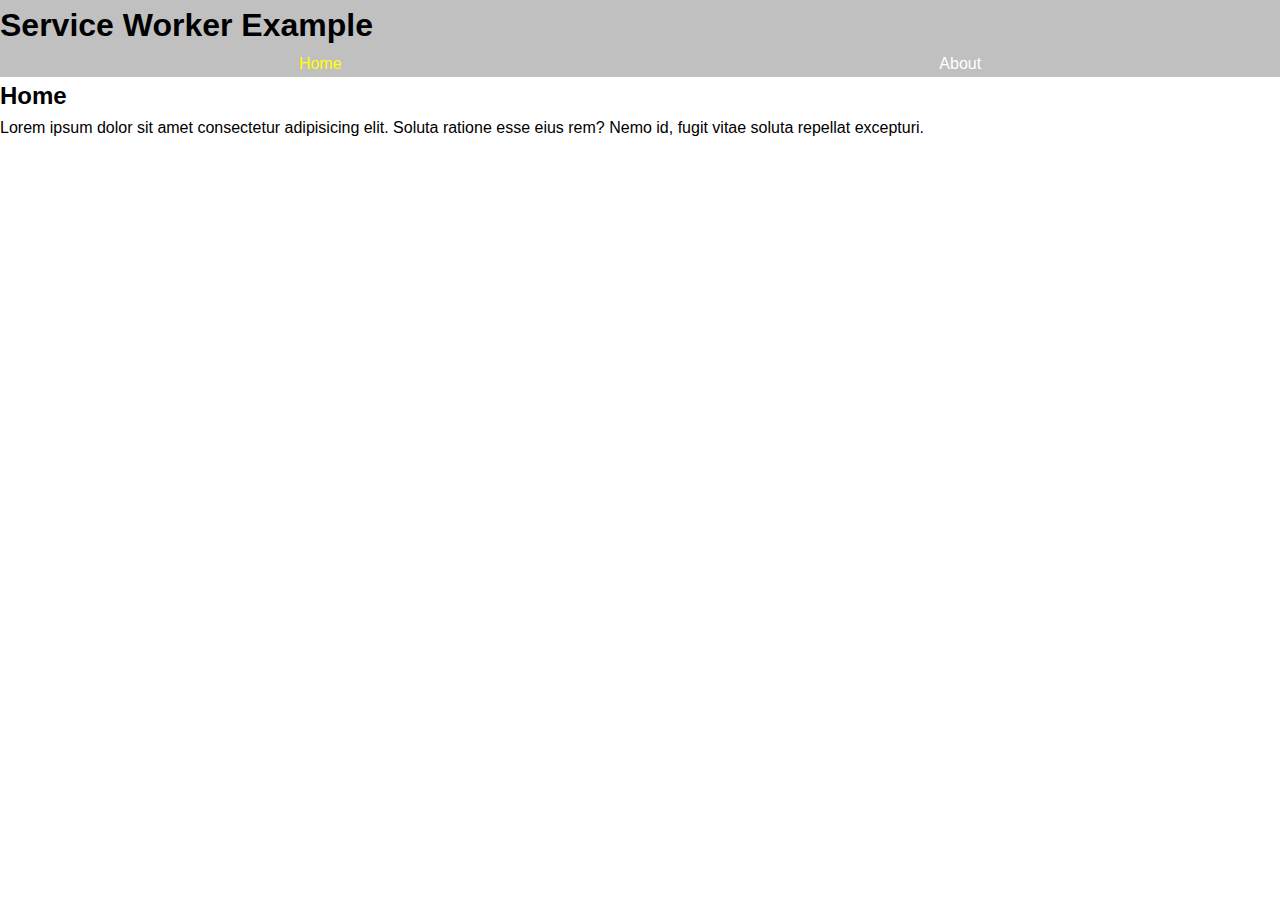
<file: index.html>
<!DOCTYPE html>
<html lang="en">
<head>
  <meta charset="UTF-8">
  <meta name="viewport" content="width=device-width, initial-scale=1.0">
  <meta http-equiv="X-UA-Compatible" content="ie=edge">
  <link rel="stylesheet" href="css/style.css">
  <title>Service Workers & Cache</title>
</head>
<body>
  <header>
    <h1>Service Worker Example</h1>
  </header>
  <nav>
    <ul>
      <li class="current"><a href="index.html">Home</a></li>
      <li><a href="about.html">About</a></li>
    </ul>
  </nav>

  <main>
    <h2>
      Home
    </h2>
      <p>Lorem ipsum dolor sit amet consectetur adipisicing elit. Soluta ratione esse eius rem? Nemo id, fugit vitae soluta repellat excepturi.</p>
  </main>

  <script src="./js/main.js"></script>

</body>
</html>
</file>
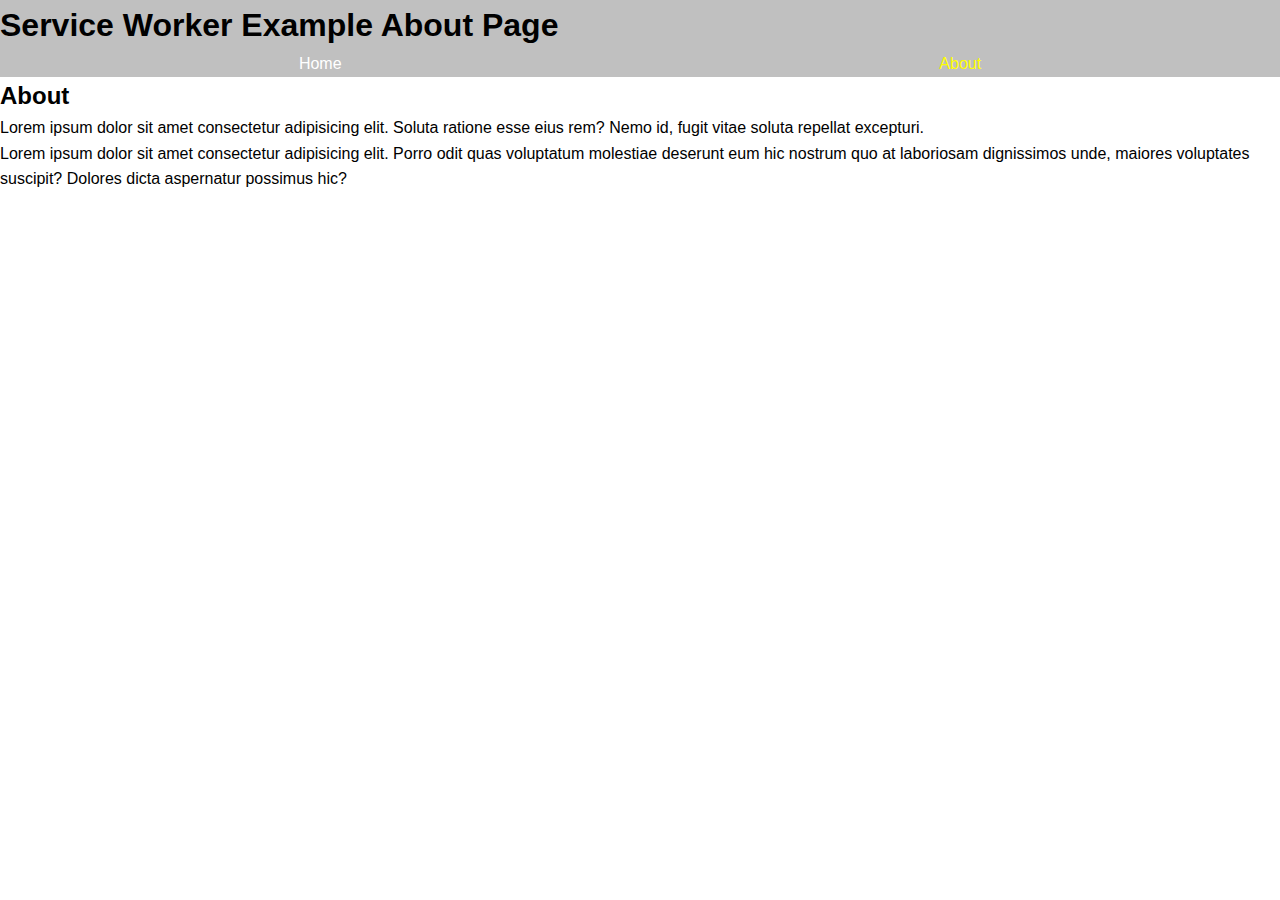
<file: about.html>
<!DOCTYPE html>
<html lang="en">
<head>
  <meta charset="UTF-8">
  <meta name="viewport" content="width=device-width, initial-scale=1.0">
  <meta http-equiv="X-UA-Compatible" content="ie=edge">
  <link rel="stylesheet" href="css/style.css">
  <title>Worker Service About Page</title>
</head>
<body>
  <header>
    <h1>Service Worker Example About Page</h1>
  </header>
  <nav>
    <ul>
      <li ><a href="index.html">Home</a></li>
      <li class="current"><a href="about.html">About</a></li>
    </ul>
  </nav>

  <main>
    <h2>
      About
    </h2>
      <p>Lorem ipsum dolor sit amet consectetur adipisicing elit. Soluta ratione esse eius rem? Nemo id, fugit vitae soluta repellat excepturi.</p>
      <p>Lorem ipsum dolor sit amet consectetur adipisicing elit. Porro odit quas voluptatum molestiae deserunt eum hic nostrum quo at laboriosam dignissimos unde, maiores voluptates suscipit? Dolores dicta aspernatur possimus hic?</p>
    </main>

  <script src="./js/main.js"></script>
</body>
</html>
</file>
<file: css/style.css>
*{
  padding: 0px;
  margin: 0px;
  line-height: 1.6;

}

body {
  font-family: sans-serif;
}

a {
  text-decoration: none;
}

ul{
  list-style-type: none;
}

nav, header {
  background-color: #7777;
}


ul {
  display: flex;
  /* flex-direction: column; */
  /* align-items: left; */
  justify-content: space-around;
  
}

a {
  color: white;
}


nav .current > a {
  color: yellow;
}
</file>
